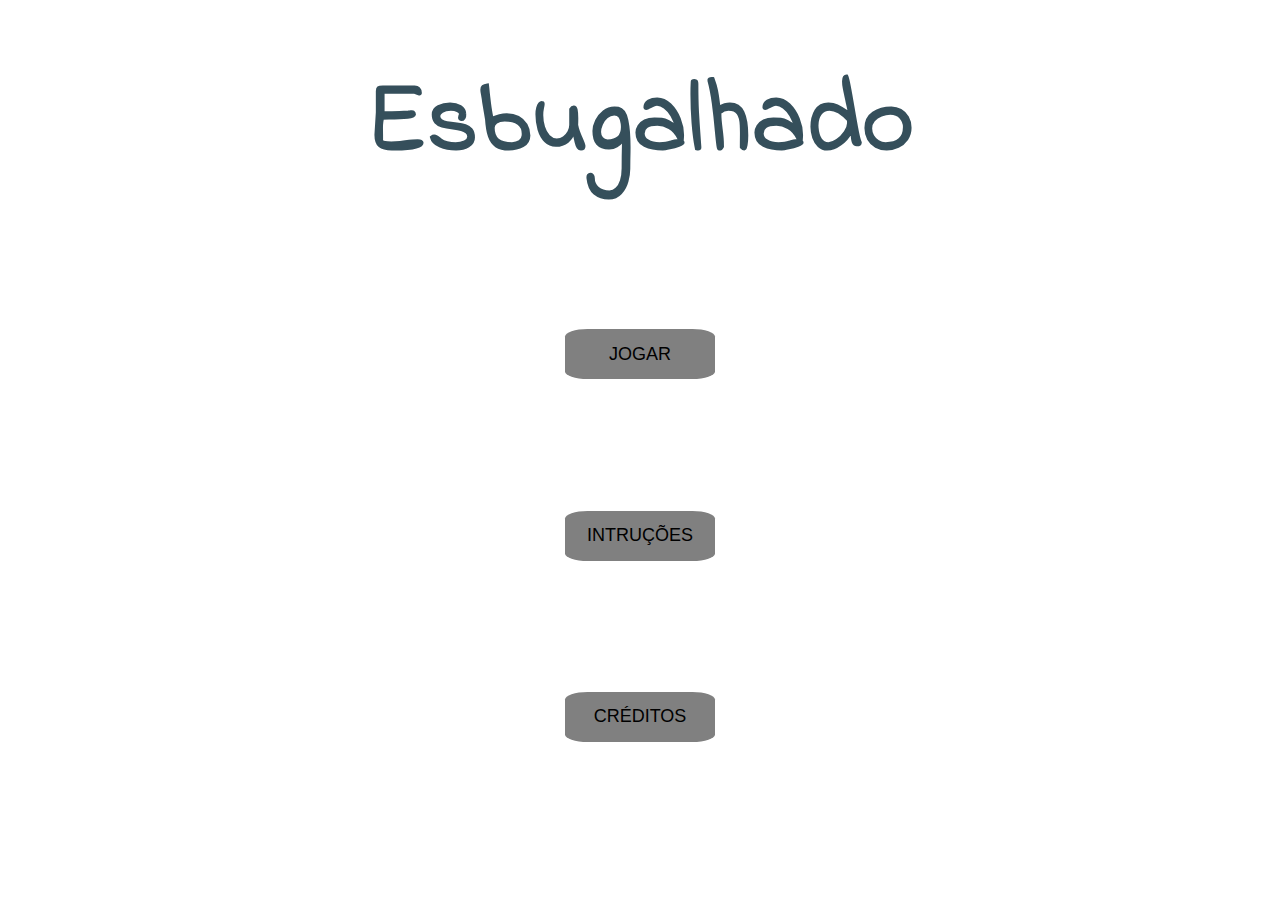
<file: index.html>
<!DOCTYPE html>
<html lang="pt-br">
<head>
    <meta charset="UTF-8">
    <meta name="viewport" content="width=device-width, initial-scale=1.0">
    <link rel="stylesheet" href="css/index.css">
    <link rel="stylesheet" href="https://fonts.googleapis.com/css2?family=Indie+Flower&display=swap">
    <title>Esbugalhado - o jogo</title>
</head>
<body>
    <main>
        <div class="index-content">
            <h1 id="index-title">Esbugalhado</h1>
            <div id="index-button-list">
                <a href="game.html"><button class="index-button">JOGAR</button></a>
                <button class="index-button">INTRUÇÕES</button>
                <button class="index-button">CRÉDITOS</button>
            </div>
        </div>
    </main>
</body>
</html>
</file>
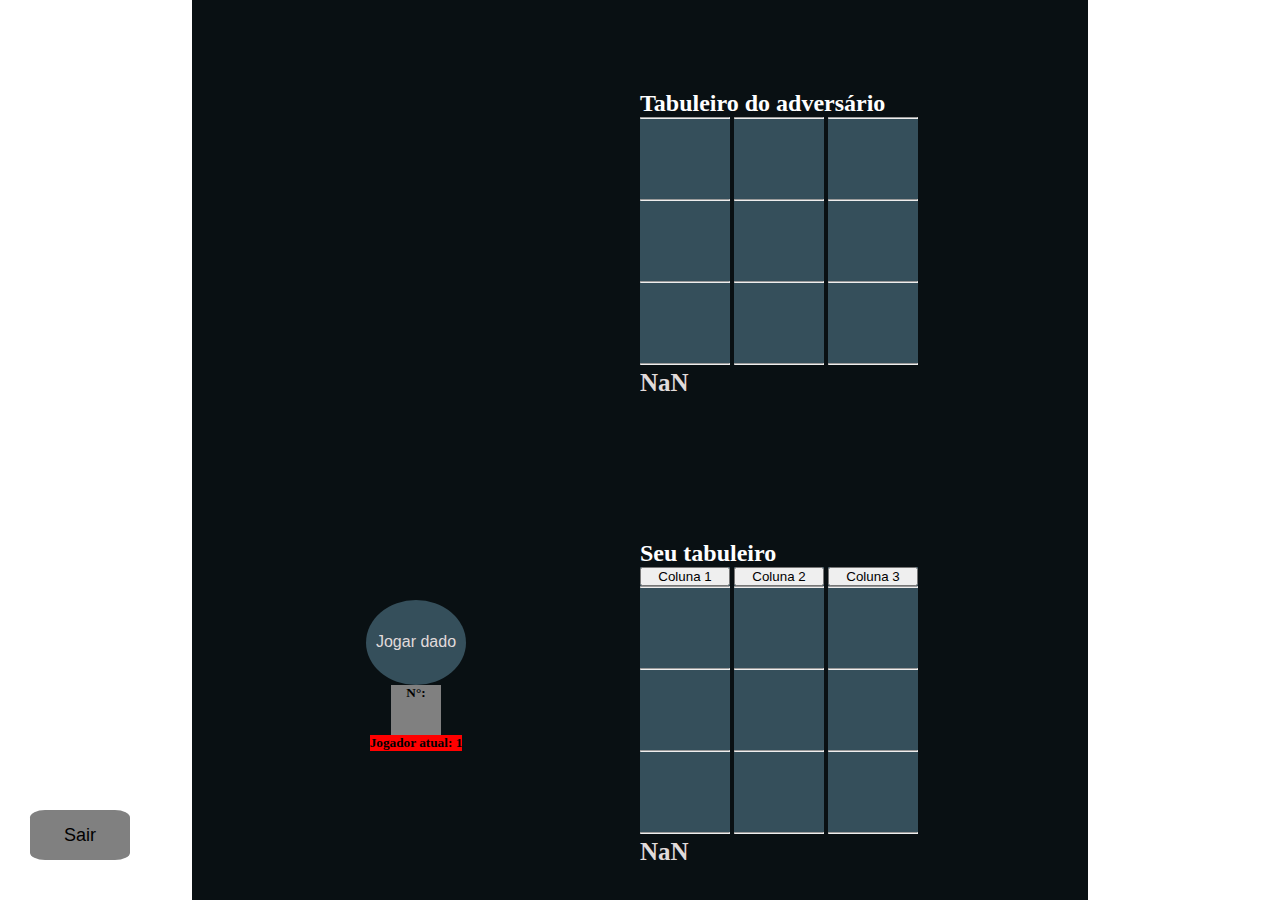
<file: game.html>
<!DOCTYPE html>
<html lang="pt-br">
<head>
    <meta charset="UTF-8">
    <meta name="viewport" content="width=device-width, initial-scale=1.0">
    <link rel="stylesheet" href="css/game.css">
    <link rel="stylesheet" href="https://fonts.googleapis.com/css2?family=Indie+Flower&display=swap">
    <title>Esbugalhado - o jogo</title>
</head>
<body>
    <div class="container">
        <div class="game-sair">
            <a href="index.html"><button class="sair">Sair</button></a>
        </div>
        <div class="game-area">
            <div class="tabuleiros">
                <div class="maquina">
                    <h2>Tabuleiro do adversário</h2>
                    <ul>
                        <hr>
                        <li id="p2-1"></li>
                        <hr>
                        <li id="p2-2"></li>
                        <hr>
                        <li id="p2-3"></li>
                        <hr>
                    </ul>
                    <ul>
                        <hr>
                        <li id="p2-4"></li>
                        <hr>
                        <li id="p2-5"></li>
                        <hr>
                        <li id="p2-6"></li>
                        <hr>
                    </ul>
                    <ul>
                        <hr>
                        <li id="p2-7"></li>
                        <hr>
                        <li id="p2-8"></li>
                        <hr>
                        <li id="p2-9"></li>
                        <hr>
                    </ul>
                    <h3 id="pontosMaquina"></h3>
                </div>
                <div class="jogador">
                    <h2>Seu tabuleiro</h2>
                    <ul>
                        <button class="colunas" id="p1-col1">Coluna 1</button>
                        <hr>
                        <li id="p1-1"></li>
                        <hr>
                        <li id="p1-2"></li>
                        <hr>
                        <li id="p1-3"></li>
                        <hr>
                    </ul>
                    <ul>
                        <button class="colunas" id="p1-col2">Coluna 2</button>
                        <hr>
                        <li id="p1-4"></li>
                        <hr>
                        <li id="p1-5"></li>
                        <hr>
                        <li id="p1-6"></li>
                        <hr>
                    </ul>
                    <ul>
                        <button class="colunas" id="p1-col3">Coluna 3</button>
                        <hr>
                        <li id="p1-7"></li>
                        <hr>
                        <li id="p1-8"></li>
                        <hr>
                        <li id="p1-9"></li>
                        <hr>
                    </ul>
                    <h3 id="pontosJogador"></h3>
                </div>
                <div class="dado">
                    <button id="botao-dado">Jogar dado</button>
                    <div id="caixa-sorteio">
                        <h5>N°:</h5>
                        <h3 id="num-sorteado"></h3>
                    </div>
                    <h5 id="jogador-atual">teste</h5>
                </div>
                <div>
                    <h1 id="resultadofinal"></h1>
                </div>
            </div>
        </div> 
    </div>

    <script type="module" src="js/main.js"></script>
</body>
</html>
</file>
<file: css/index.css>
* {
    margin: 0;
    padding: 0;
}

/* Tudo */
.index-content {
    height: 100vh;
    text-align: center;
    background-image: url(https://wallpaperset.com/w/full/c/f/7/6545.jpg);
    background-size: 100% 100%;
    background-repeat: no-repeat;
}

/* Título da página */
#index-title {
    height: 22vh;
    margin: 0;
    padding: 0;
    display: flex;
    justify-content: center;
    align-items: end;
    font-size: 100px;
    font-family: 'Indie Flower';
    color: #354F5B;
}


/* div dos Botões */
#index-button-list{
    display: flex;
    flex-direction: column;
    align-items: center;
    height: 75vh;
    justify-content: space-evenly;
}

/* Cada botão separado */
.index-button {
    width: 150px;
    height: 50px;
    border-radius: 15%;
    border: none;
    font-size: 18px;
    background-color: grey;
    transition: all 0.2s ease;
}

.index-button:hover {
    width: 165px;
    height: 55px;
    border-radius: 15%;
    border: none;
    font-size: 20px;
    cursor: pointer;
}
</file>
<file: css/game.css>
* {
    margin: 0;
    padding: 0;
}

.container {
    height: 100vh;
    background-image: url(https://wallpaperset.com/w/full/c/f/7/6545.jpg);
    background-size: 100% 100%;
    background-repeat: no-repeat;
    display: flex;
    justify-content: center;
}

.game-sair {
    position: fixed;
    bottom: 0;
    left: 0;
    padding-left: 30px;
    padding-bottom: 40px;
}

.sair {
    height: 50px;
    width: 100px;
    border-radius: 15%;
    border: none;
    font-size: 18px;
    background-color: grey;
    transition: all 0.2s ease;
}

.sair:hover {
    cursor: pointer;
    width: 110px;
    height: 55px;
}

.game-area{
    height: 100vh;
    width: 70%;
    background-color: #091013;
}


h2 {
    color: white;
}

ul {
    padding: 0;
    margin: 0;
    list-style: none;
    background-color: #354F5B;
    width: 90px;
    display: inline-block;
}

li {
    padding: 0;
    margin: 0;
    width: 90px;
    height: 80px;
}

.tabuleiros {
    width: 100%;
    height: 100vh;
    display: grid;
    grid-template-columns: 50% 50%;
    grid-template-rows: 50% 50%;
    grid-template-areas:
         "dado1 tab1"
         "dado2 tab2";
}

.maquina {
    grid-area: tab1;
    padding-top: 10vh;
}

.jogador {
    grid-area: tab2;
    padding-top: 10vh;
}

.dado {
    grid-area: dado2;
    display: flex;
    flex-direction: column;
    align-items: center;
    justify-content: center;
}

#botao-dado {
    height: 85px;
    width: 100px;
    border-radius: 100%;
    border: none;
    font-size: 16px;
    background-color: #354F5B;
    transition: all 0.2s ease;
    color: rgb(225, 219, 219);
}

#botao-dado:hover {
    cursor: pointer;
    height: 90px;
    width: 105px;
    font-size: 17px;
}

#caixa-sorteio {
    width: 50px;
    height: 50px;
    background-color: gray;
    text-align: center;
}

h3 {
    color: rgb(225, 219, 219);
    font-size: 25px;
}

.colunas {
    display: flex;
    width: 90px;
    display: flex;
    justify-content: center;
}

#jogador-atual{
    background-color: red;
}

#resultadofinal {
    grid-area: dado1;
    color: white;
}

li {
    font-size: 50px;
    text-align: center;
    color: white;
}
</file>
